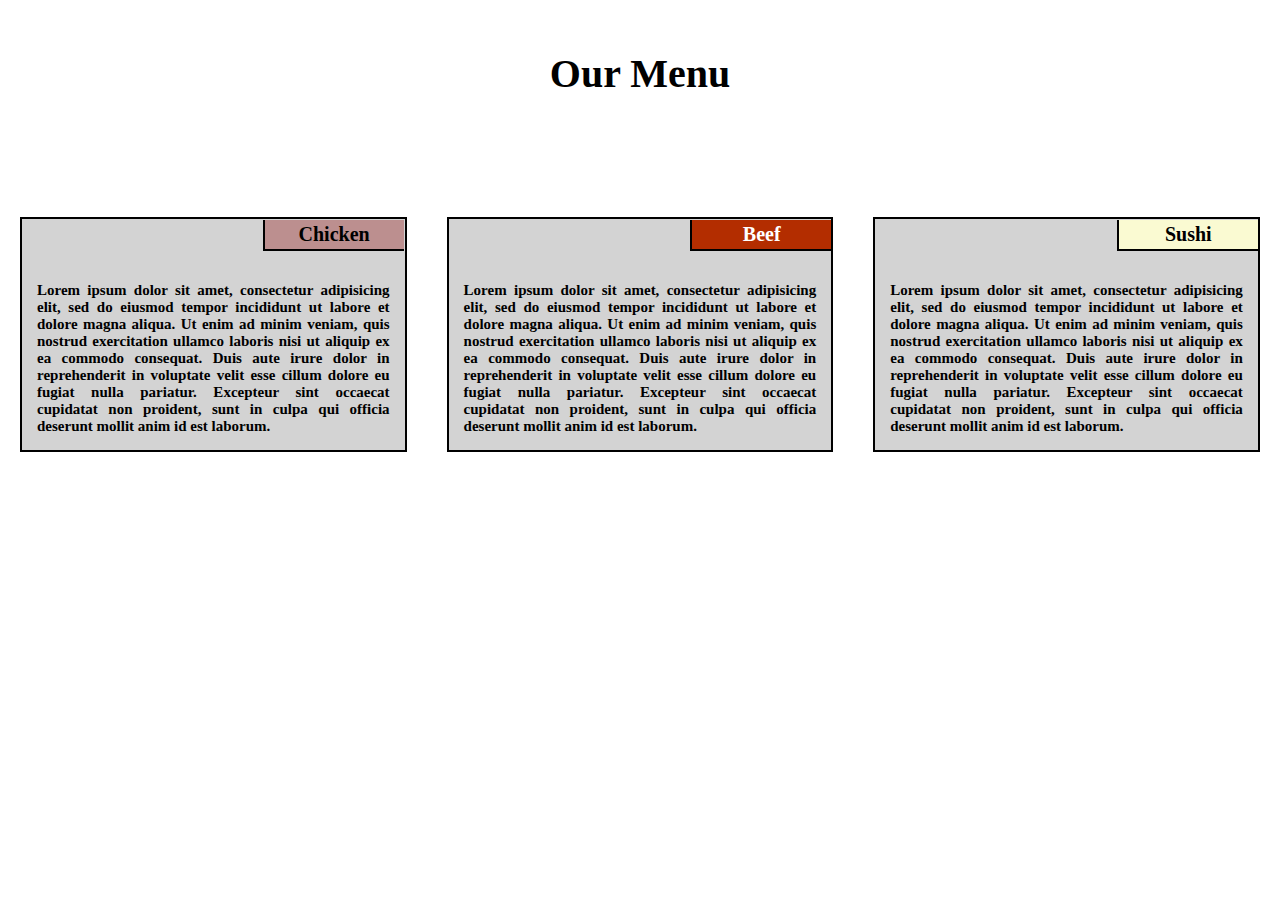
<file: module2-solution/index.html>
<!DOCTYPE html>
<html>
<head>
	<title>Assignment Solution for Module 2</title>
	<link rel="stylesheet" type="text/css" href="css/style.css">
</head>
<body>
	<header id="container">
		<div>
		<h1>Our Menu</h1>
		</div>
	</header>

		<section class="main">

			<div class="col-lg-4 col-md-6 col-sm-11">
			<div id="row"><h3 class="head">Chicken</h3>
				<br>
				<p>Lorem ipsum dolor sit amet, consectetur adipisicing elit, sed do eiusmod
				tempor incididunt ut labore et dolore magna aliqua. Ut enim ad minim veniam,
				quis nostrud exercitation ullamco laboris nisi ut aliquip ex ea commodo
				consequat. Duis aute irure dolor in reprehenderit in voluptate velit esse
				cillum dolore eu fugiat nulla pariatur. Excepteur sint occaecat cupidatat non
				proident, sunt in culpa qui officia deserunt mollit anim id est laborum.</p>
			</div>
			</div>

			<div class="col-lg-4 col-md-6 col-sm-11">
			<div id="row1"><h3 class="head1">Beef</h3>
				<br>
				<p>Lorem ipsum dolor sit amet, consectetur adipisicing elit, sed do eiusmod
				tempor incididunt ut labore et dolore magna aliqua. Ut enim ad minim veniam,
				quis nostrud exercitation ullamco laboris nisi ut aliquip ex ea commodo
				consequat. Duis aute irure dolor in reprehenderit in voluptate velit esse
				cillum dolore eu fugiat nulla pariatur. Excepteur sint occaecat cupidatat non
				proident, sunt in culpa qui officia deserunt mollit anim id est laborum.</p>
			</div>
			</div>

			<div class="col-lg-4 col-md-6 col-sm-11">
			<div id="row2"><h3 class="head2">Sushi</h3>
				<br>
				<p>Lorem ipsum dolor sit amet, consectetur adipisicing elit, sed do eiusmod
				tempor incididunt ut labore et dolore magna aliqua. Ut enim ad minim veniam,
				quis nostrud exercitation ullamco laboris nisi ut aliquip ex ea commodo
				consequat. Duis aute irure dolor in reprehenderit in voluptate velit esse
				cillum dolore eu fugiat nulla pariatur. Excepteur sint occaecat cupidatat non
				proident, sunt in culpa qui officia deserunt mollit anim id est laborum.</p>
			</div>
			</div>

		</section>
</body>
</html>
</file>
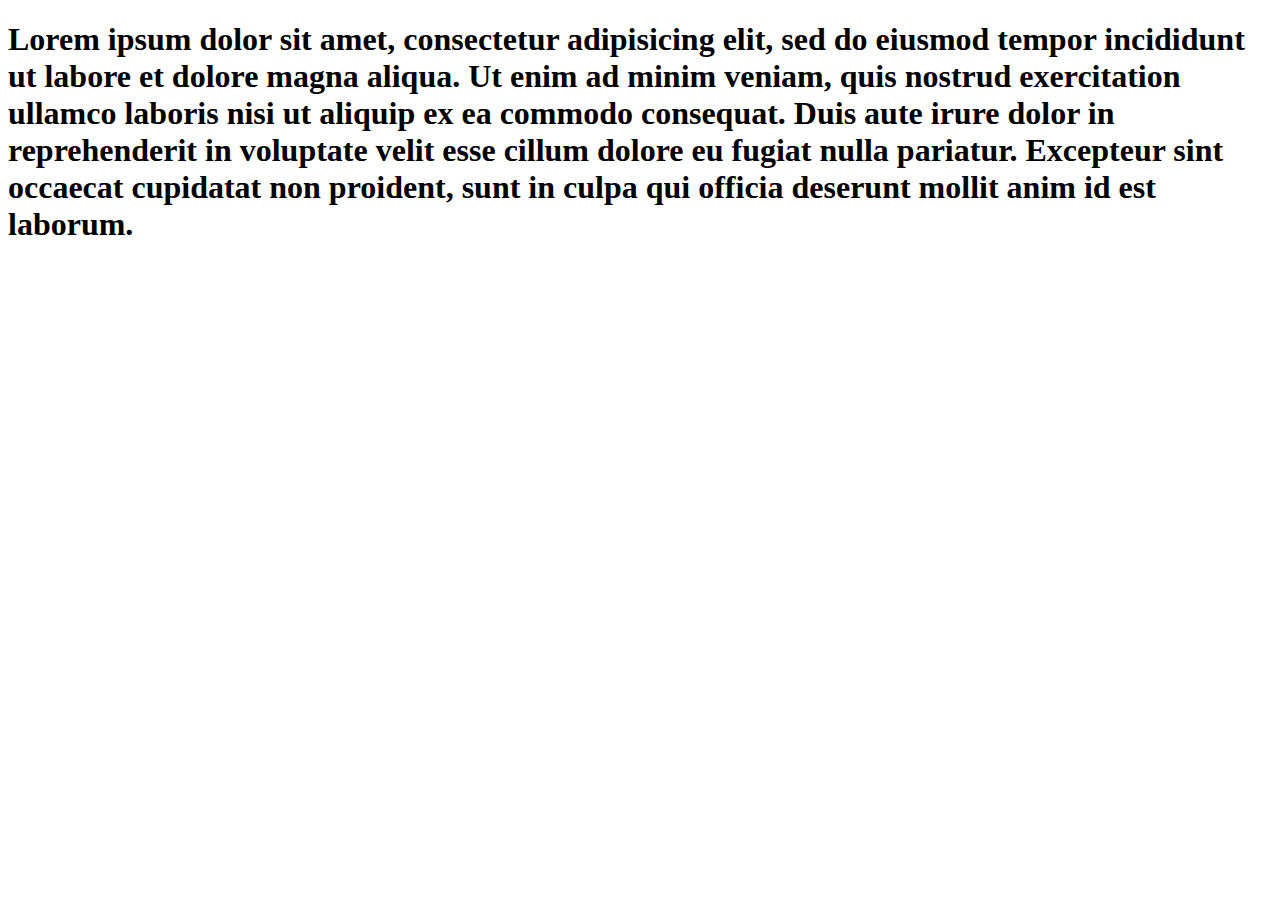
<file: site/index.html>
<!DOCTYPE html>
<html>
<head>
	<title>Hello Coursera</title>
</head>
<body>
	<p><h1>Lorem ipsum dolor sit amet, consectetur adipisicing elit, sed do eiusmod
	tempor incididunt ut labore et dolore magna aliqua. Ut enim ad minim veniam,
	quis nostrud exercitation ullamco laboris nisi ut aliquip ex ea commodo
	consequat. Duis aute irure dolor in reprehenderit in voluptate velit esse
	cillum dolore eu fugiat nulla pariatur. Excepteur sint occaecat cupidatat non
	proident, sunt in culpa qui officia deserunt mollit anim id est laborum.</h1></p>
</body>
</html>
</file>
<file: module2-solution/css/style.css>
*{
  box-sizing: border-box;
  margin: 0px;
  padding: 0px;
}

#container{
    text-align: center;
    margin: 50px 0px 100px 0px;
    font-family: comic sans MS;
    font-size: 20px;
    font-weight: bold;
}

.main{
    width: 100%;
}

.head{
    position: relative;
    bottom: 14px;
    left: 14px;
    text-align: center;
    font-size: 20px;
    border-left: 2px solid black;
    border-bottom: 2px solid black;
    margin-left: 60%;
    background-color: rosybrown;
    padding: 3px;
}

.head1{
    position: relative;
    bottom: 14px;
    left: 15px;
    text-align: center;
    font-size: 20px;
    border-left: 2px solid black;
    border-bottom: 2px solid black;
    margin-left: 60%;
    color: white;
    background-color:#b32d00;
    padding: 3px;
}

.head2{
    position: relative;
    bottom: 14px;
    left: 15px;
    text-align: center;
    font-size: 20px;
    border-left: 2px solid black;
    border-bottom: 2px solid black;
    margin-left: 60%;
    background-color: lightgoldenrodyellow;
    padding: 3px;
}

#row{
    border: 2px solid black;
    float: left;
    margin: 20px;
    padding: 15px;
    background-color: lightgrey;
    text-align: justify;
    font-family: comic sans MS;
    font-size: 15px;
    font-weight: bold;
}

#row1{
    border: 2px solid black;
    float: left;
    margin: 20px;
    padding: 15px;
    background-color: lightgrey;
    text-align: justify;
    font-family: comic sans MS;
    font-size: 15px;
    font-weight: bold;
}

#row2{
    border: 2px solid black;
    float: left;
    margin: 20px;
    padding: 15px;
    background-color: lightgrey;
    text-align: justify;
    font-family: comic sans MS;
    font-size: 15px;
    font-weight: bold;
}

@media (min-width: 992px) {
    .col-lg-4{
        float: left;
    }
    .col-lg-4{
        width: 33.33%;  
    }
}

 @media (max-width: 991px) and (min-width: 768px) {
    .col-md-6{
        float: left;
        }
    .col-md-6{
            width: 50%;
    }
}

@media (max-width: 767px) {
    .col-sm-11{
        float: left;
    }
    .col-sm-11{
        width: 91.66%;
    }
}
</file>
